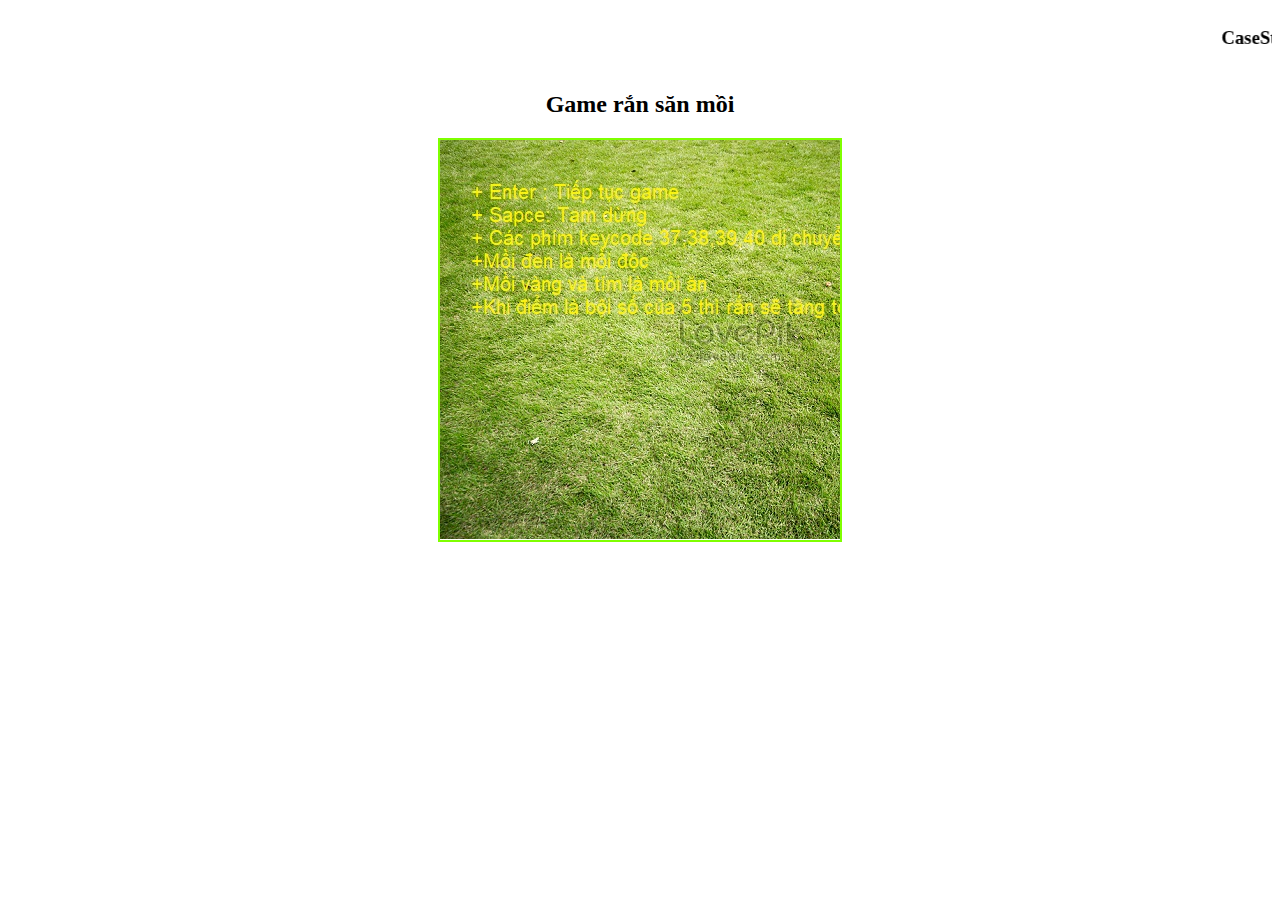
<file: index.html>
<!DOCTYPE html>
<html lang="en">
<head>
    <meta charset="UTF-8">
    <title>Vũ Văn Mừng - C2010G2</title>
    <link rel="stylesheet" href="style.css">
</head>
<body onload=game.drawbackgoundlaw();>
<link rel="stylesheet" href="style.css">
<marquee style="marquee-speed: slow"><h3>CaseStudy of Vũ Văn Mừng Group C2010G2 Modul 1 in Codegym </h3></marquee>
<audio autoplay loop>
    <source src="audio/GreenForest_CC-BY-SA_by_Metaruka.ogg">
</audio>
<audio id="eatmussic">
    <source src="audio/EatSound_CC0_by_EugeneLoza.ogg">
</audio>
<audio id="endGameMussic">
    <source src="audio/DieSound_CC0_by_EugeneLoza.ogg">
</audio>
<audio src="audio/eatToxic.mp3" id="eatToxicmussic"></audio>
<audio src="audio/verticalFood.mp3" id="verticalFood"></audio>
<audio src="audio/thankboss.mp3" id="thankBoss"></audio>
<center><h2>Game rắn săn mồi</h2></center>
<center><canvas id="canvas" width="400" height="400"></canvas></center>
<img src="img/grass.jpg" id="grass" style="display: none" width="300" height="300">
<img src="img/background2.jpg" id="backgroundGame" style="display: none">
<img src="img/bonus.png" id="bonus" style="display: none">
<script src="snake.js"></script>
<script src="food1.js"></script>
<script src="food.js"></script>
<script src="bigFood.js"></script>
<script src="const.js"></script>
<script src="game.js"></script>
<script>
    let timeloop = 200;
    let eatmussic = document.querySelector('#eatmussic');
    let eatToxicmussic = document.querySelector('#eatToxicmussic');
    let endGamemussic = document.querySelector("#endGameMussic");
    let eatVioletFood= document.querySelector("#verticalFood");
    let thankBoss = document.querySelector("#thankBoss");
    let flag = true;
    let game = new ManaGame();
    function levelhard() {
        pauseGame();
        timeloop = 30;
        startGame();
    }

    function levelnormal() {
        pauseGame();
        timeloop = 50;
        startGame();
    }

    function startGame() {
            run = setInterval(function () {
                game.clearRect();
                game.drawbackground();
                game.drawScore();
                game.display();
                game.draw();
            }, timeloop);
            flag = true;
    }

    function pauseGame() {
            clearInterval(run);
            flag = false;
    }
</script>
</body>

</html>
</file>
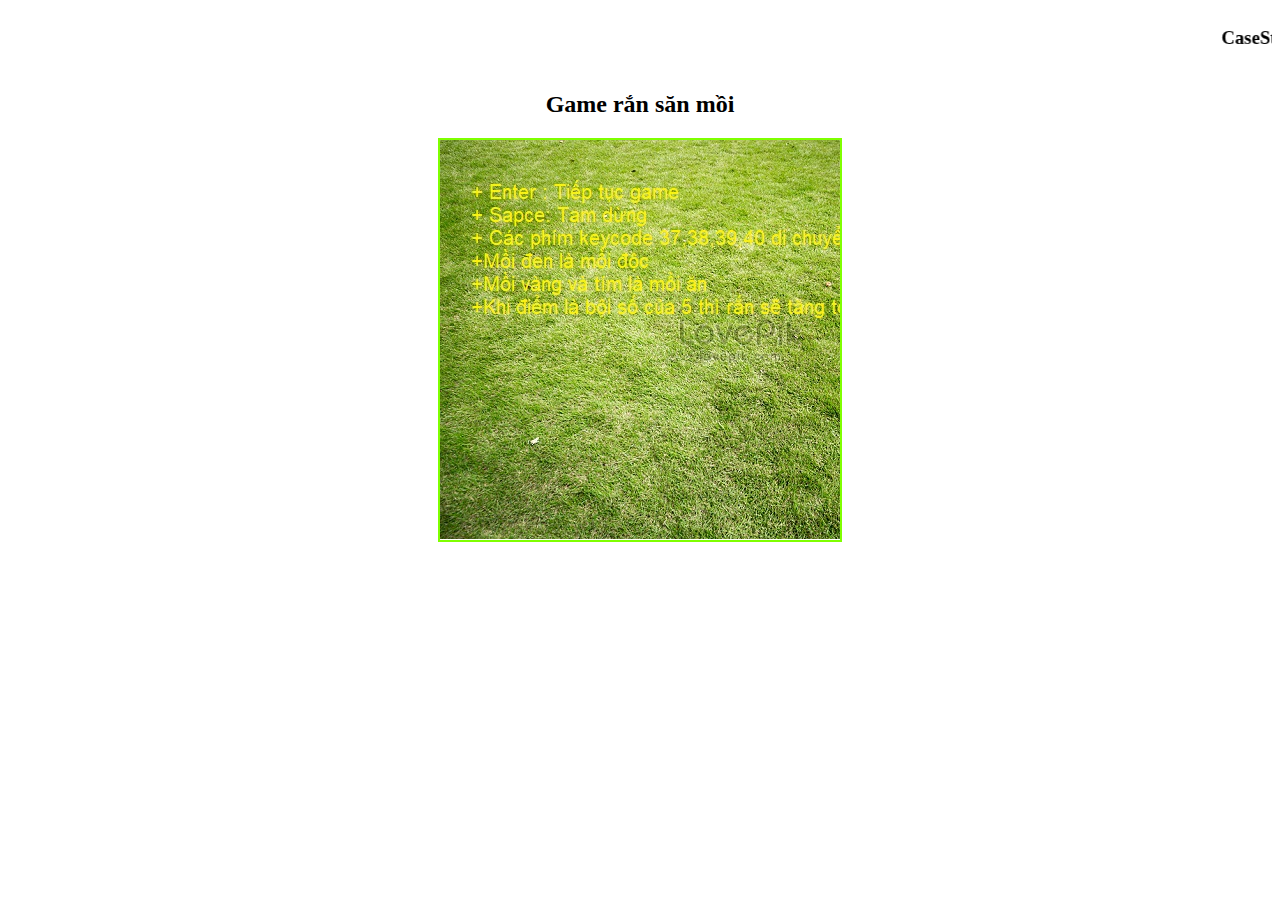
<file: html.html>
<!DOCTYPE html>
<html lang="en">
<head>
    <meta charset="UTF-8">
    <title>Vũ Văn Mừng - C2010G2</title>
    <link rel="stylesheet" href="style.css">
</head>
<body onload=game.drawbackgoundlaw();>
<link rel="stylesheet" href="style.css">
<marquee style="marquee-speed: slow"><h3>CaseStudy of Vũ Văn Mừng Group C2010G2 Modul 1 in Codegym </h3></marquee>
<audio autoplay loop>
    <source src="audio/GreenForest_CC-BY-SA_by_Metaruka.ogg">
</audio>
<audio id="eatmussic">
    <source src="audio/EatSound_CC0_by_EugeneLoza.ogg">
</audio>
<audio id="endGameMussic">
    <source src="audio/DieSound_CC0_by_EugeneLoza.ogg">
</audio>
<audio src="audio/eatToxic.mp3" id="eatToxicmussic"></audio>
<audio src="audio/verticalFood.mp3" id="verticalFood"></audio>
<audio src="audio/thankboss.mp3" id="thankBoss"></audio>
<center><h2>Game rắn săn mồi</h2></center>
<center><canvas id="canvas" width="400" height="400"></canvas></center>
<img src="img/grass.jpg" id="grass" style="display: none" width="300" height="300">
<img src="img/background2.jpg" id="backgroundGame" style="display: none">
<img src="img/bonus.png" id="bonus" style="display: none">
<script src="snake.js"></script>
<script src="food1.js"></script>
<script src="food.js"></script>
<script src="bigFood.js"></script>
<script src="game.js"></script>
<script>
    let timeloop = 200;
    let eatmussic = document.querySelector('#eatmussic');
    let eatToxicmussic = document.querySelector('#eatToxicmussic');
    let endGamemussic = document.querySelector("#endGameMussic");
    let eatVioletFood= document.querySelector("#verticalFood");
    let thankBoss = document.querySelector("#thankBoss");
    let flag = true;
    let game = new ManaGame();
    function levelhard() {
        pauseGame();
        timeloop = 30;
        startGame();
    }

    function levelnormal() {
        pauseGame();
        timeloop = 50;
        startGame();
    }

    function startGame() {
            run = setInterval(function () {
                game.clearRect();
                game.drawbackground();
                game.drawScore();
                game.display();
                game.draw();
            }, timeloop);
            flag = true;
    }

    function pauseGame() {
            clearInterval(run);
            flag = false;
    }
</script>
</body>

</html>
</file>
<file: style.css>
h1 {
    width: 200px;
    text-align: center;
}
canvas{
    border: 2px solid chartreuse;
}
</file>
